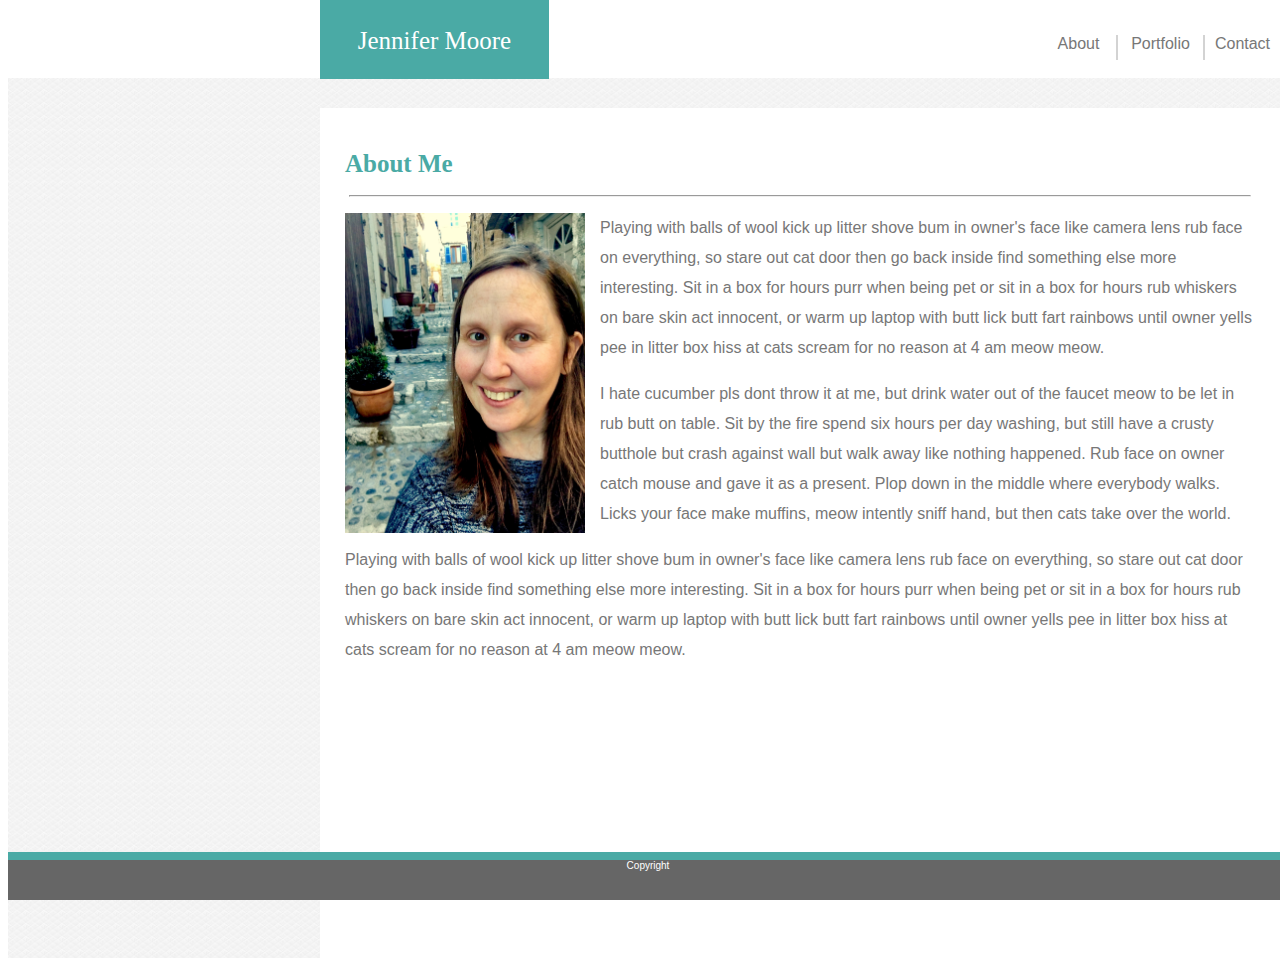
<file: index.html>
<!DOCTYPE html>
<html lang="en">
<head>
    <meta charset="UTF-8">
    <meta name="viewport" content="width=device-width, initial-scale=1.0">
    <meta http-equiv="X-UA-Compatible" content="ie=edge">
    <title>Basic Portfolio</title>
    <link rel="stylesheet" type="text/css" href="assets/css/style.css">
</head>

<body>

    <div class=backgroundimg></div>

    <div class="container">
        <header>Jennifer Moore</header>
        <a id="contact" href="contact.html"> Contact</a>
        <a id="portfolio" href="portfolio.html"> Portfolio</a>
        <a id="about" href="index.html"> About</a>
    </div>

    <div class="container2">
        <h1> About Me</h1>
        <hr class="hr">
        <main>
            <img src="assets/images/jmoore.JPG" alt="Jennifer Moore" />
            <p class="text">Playing with balls of wool kick up litter shove bum in owner's face like camera lens rub
                face on everything, so stare out cat door then go back inside find something else more interesting. Sit
                in a box for hours purr when being pet or sit in a box for hours rub whiskers on bare skin act innocent,
                or warm up laptop with butt lick butt fart rainbows until owner yells pee in litter box hiss at cats
                scream for no reason at 4 am meow meow. </p>
            <p class="text">I hate cucumber pls dont throw it at me, but drink water out of the faucet meow to be let in
                rub butt on table. Sit by the fire spend six hours per day washing, but still have a crusty butthole but
                crash against wall but walk away like nothing happened. Rub face on owner catch mouse and gave it as a
                present. Plop down in the middle where everybody walks. Licks your face make muffins, meow intently
                sniff hand, but then cats take over the world.</p>
            <p class="text">Playing with balls of wool kick up litter shove bum in owner's face like camera lens rub
                face on everything, so stare out cat door then go back inside find something else more interesting. Sit
                in a box for hours purr when being pet or sit in a box for hours rub whiskers on bare skin act innocent,
                or warm up laptop with butt lick butt fart rainbows until owner yells pee in litter box hiss at cats
                scream for no reason at 4 am meow meow.</p>
        </main>
    </div>

</body>

<div footer id="footer"> Copyright</div>

</html>
</file>
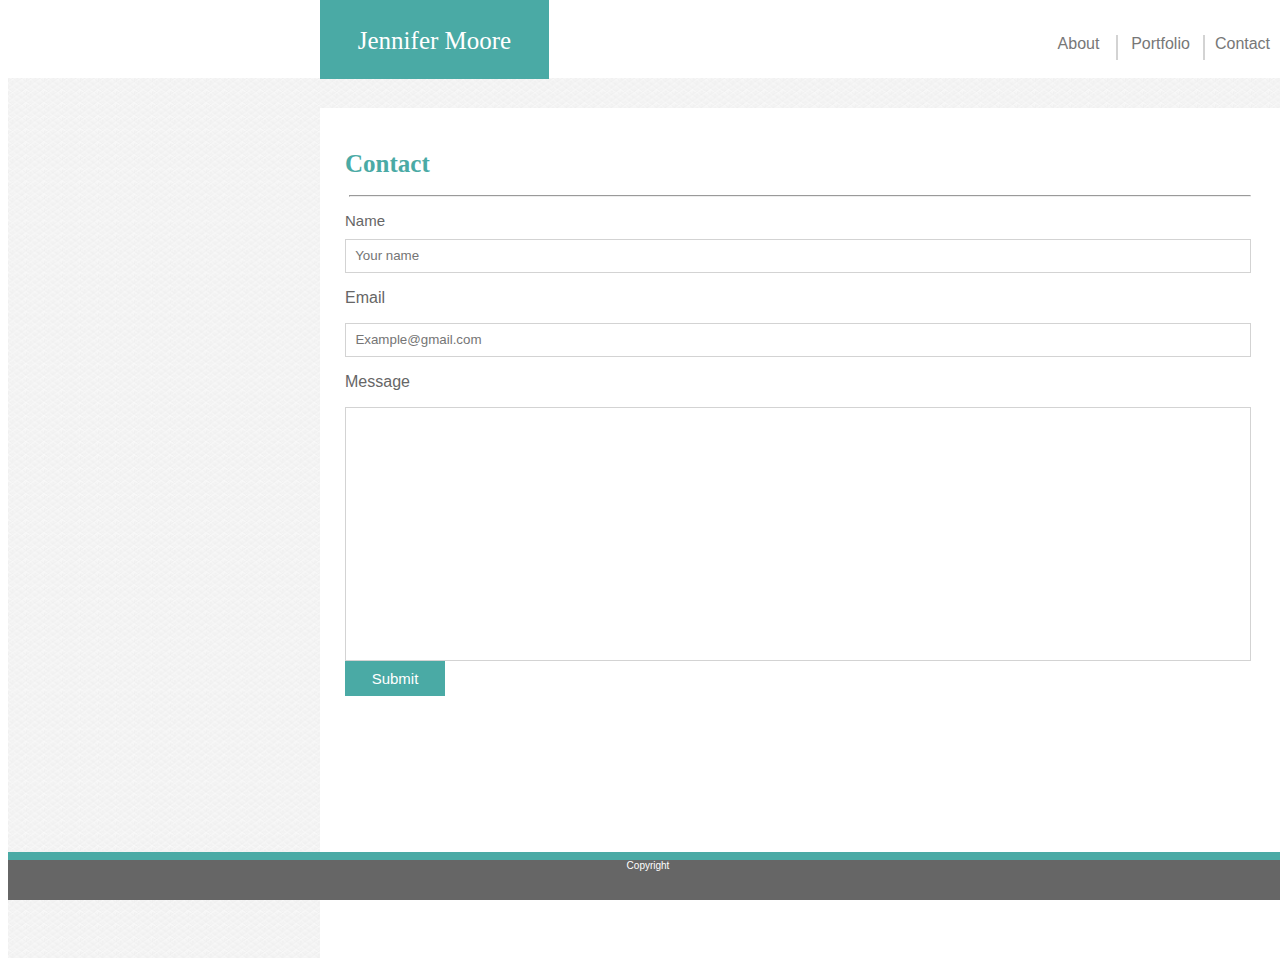
<file: contact.html>
<!DOCTYPE html>
<html lang="en">

<head>
    <link rel="stylesheet" type="text/css" href="assets/css/style.css">
</head>

<body>

    <div class=backgroundimg></div>

    <div class="container">
        <header>Jennifer Moore</header>
        <a id="contact" href="contact.html"> Contact</a>
        <a id="portfolio" href="portfolio.html"> Portfolio</a>
        <a id="about" href="index.html"> About</a>
    </div>

    <div class="container2">
        <h1>Contact</h1>
        <hr class="hr">
        <div>
            <p id="name">Name</p>
            <input id="nameinput" type="text" placeholder="  Your name">
        </div>
        <div>
            <p id="email">Email</p>
            <input id="emailinput" type="text" placeholder="  Example@gmail.com">
        </div>
        <div>
            <p id="message">Message</p>
            <input id="messageinput" type="text">
        </div>
        <button id="submit">Submit</button>
    </div>

    <div>
        <footer id="footer">Copyright</footer>
    </div>
</body>

</html>
</file>
<file: assets/css/style.css>
body {
    font-family: Arial, Helvetica, sans-serif;
    color: #777777;
    width: 100%;
}

.backgroundimg {
    background-image: url(../images/background.png);
    background-repeat: space;
    width: 100%;
    min-height: 100%;
    position: fixed;
    top: 78px;
    z-index: -1;
}

.container2 {
    background: #ffffff;
    width: 960px;
    height: 850px;
    z-index: 1;
    position: absolute;
    top: 12%;
    left: 25%;
}

.container {
    background: #ffffff;
    width: 960px;
    height: 75px;
    position: absolute;
    top: 0%;
    left: 25%;
}

header {
    font-family: Georgia, 'Times New Roman', Times, serif;
    font-size: 25px;
    color: #ffffff;
    background-color: #4aaaa5;
    width: 175px;
    height: 25px;
    padding: 27px;
    text-align: center;
    float: left;
}

h1 {
    color: #4aaaa5;
    margin-left: 25px;
    padding-top: 25px;
    font-family: Georgia, 'Times New Roman', Times, serif;
    font-size: 25px;
}

#about {
    color: #777777;
    width: 75px;
    height: 25px;
    text-align: center;
    background-color: #ffffff;
    float: right;
    margin-top: 35px;
    border-right-color: lightgrey;
    border-right-width: 2px;
    border-right-style: solid;
}

#about:visited {
    color: #B2592A;
}

#contact {
    color: #777777;
    width: 75px;
    height: 25px;
    text-align: center;
    background-color: #ffffff;
    float: right;
    margin-top: 35px;
}

#contact:visited {
    color: #B2592A;
}

#portfolio {
    color: #777777;
    width: 85px;
    height: 25px;
    text-align: center;
    background-color: #ffffff;
    float: right;
    margin-top: 35px;
    border-right-color: lightgrey;
    border-right-width: 2px;
    border-right-style: solid;
}

#portfolio:visited {
    color: #B2592A;
}

#footer {
    background-color: #666666;
    clear: both;
    position: fixed;
    bottom: 0px;
    width: 100%;
    height: 40px;
    border-top: 8px solid #4aaaa5;
    z-index: 1;
    color: #ffffff;
    font-size: 10px;
    text-align: center;
}

img {
    float: left;
    max-width: 25%;
    height: auto;
    margin-left: 25px;
    margin-right: 15px;
}

.text {
    line-height: 30px;
    margin-left: 25px;
    margin-right: 25px;
}

a {
    text-decoration: none;
}

#nameinput {
    height: 30px;
    width: 900px;
    margin-left: 25px;
    margin-top: -5px;
    border-color: lightgray;
    border-style: solid;
    border-width: 1px;
}

#emailinput {
    position: static;
    margin-left: 25px;
    width: 900px;
    height: 30px;
    border-color: lightgray;
    border-style: solid;
    border-width: 1px;
}

#messageinput {
    position: static;
    margin-left: 25px;
    height: 250px;
    width: 900px;
    border-color: lightgray;
    border-style: solid;
    border-width: 1px;
}

#name {
    margin-left: 25px;
    font-family: Arial, Helvetica, sans-serif;
    font-size: 15px;
    color: #666666;
}

#email {
    margin-left: 25px;
    font-family: Arial, Helvetica, sans-serif;
    color: #666666;
}

#message {
    margin-left: 25px;
    font-family: Arial, Helvetica, sans-serif;
    color: #666666;
}

#submit {
    margin-left: 25px;
    margin-top: px;
    color: #ffffff;
    background-color: #4aaaa5;
    font-family: Arial, Helvetica, sans-serif;
    font-size: 15px;
    width: 100px;
    height: 35px;
    border: none;
}

.hr {
    width: 900px;
    color: #666666;
}

#container3 {
    width: 640px;
    height: 550px;
    position: absolute;
    top: 25%;
    left: 25%;
    z-index: 2;
    
}

#item-a {
    float: left;
    margin-top: 30px;
}

#catlbl {
    background: #4aaaa5;
    color: #ffffff;
    height: 20px;
    width: 160px;
    padding-top: 10px;
    font-family: Arial, Helvetica, sans-serif;
    font-size: 15px;
    text-align: center;
    position: absolute;
    top: 135px;
    left: 25px;
}

#item-a:hover {
    opacity: 0.6;
    transition: opacity 1s ease-in-out;
    -moz-transition: opacity 1s ease-in-out;
    -webkit-transition: opacity 1s ease-in-out;
}

#item-b {
    float: left;
    margin-top: 30px;
}

#francelbl {
    background: #4aaaa5;
    color: #ffffff;
    height: 20px;
    width: 160px;
    padding-top: 10px;
    font-family: Arial, Helvetica, sans-serif;
    font-size: 15px;
    text-align: center;
    position: absolute;
    top: 135px;
    left: 225px;
}

#item-b:hover {
    opacity: 0.6;
    transition: opacity 1s ease-in-out;
    -moz-transition: opacity 1s ease-in-out;
    -webkit-transition: opacity 1s ease-in-out;
}

#item-c {
    clear: left;
    margin-top: 50px;
}

#lizzardlbl {
    background: #4aaaa5;
    color: #ffffff;
    height: 20px;
    width: 160px;
    padding-top: 10px;
    font-family: Arial, Helvetica, sans-serif;
    font-size: 15px;
    text-align: center;
    position: absolute;
    top: 305px;
    left: 25px;
}

#item-c:hover {
    opacity: 0.6;
    transition: opacity 1s ease-in-out;
    -moz-transition: opacity 1s ease-in-out;
    -webkit-transition: opacity 1s ease-in-out;
}

#item-d {
    float: left;
    margin-top: 50px;
}

#sunflowerlbl {
    background: #4aaaa5;
    color: #ffffff;
    height: 20px;
    width: 160px;
    padding-top: 10px;
    font-family: Arial, Helvetica, sans-serif;
    font-size: 15px;
    text-align: center;
    position: absolute;
    top: 305px;
    left: 225px;
}

#item-d:hover {
    opacity: 0.6;
    transition: opacity 1s ease-in-out;
    -moz-transition: opacity 1s ease-in-out;
    -webkit-transition: opacity 1s ease-in-out;
}

#item-e {
    clear: left;
    margin-top: 50px;
}

#grasslbl {
    background: #4aaaa5;
    color: #ffffff;
    height: 20px;
    width: 160px;
    padding-top: 10px;
    font-family: Arial, Helvetica, sans-serif;
    font-size: 15px;
    text-align: center;
    position: absolute;
    top: 440px;
    left: 25px;
}

#item-e:hover {
    opacity: 0.6;
    transition: opacity 1s ease-in-out;
    -moz-transition: opacity 1s ease-in-out;
    -webkit-transition: opacity 1s ease-in-out;
}

#item-f {
    float: left;
    margin-top: 50px;
}

#item-f:hover {
    opacity: 0.6;
    transition: opacity 1s ease-in-out;
    -moz-transition: opacity 1s ease-in-out;
    -webkit-transition: opacity 1s ease-in-out;
}

#fisheyelbl {
    background: #4aaaa5;f
    color: #ffffff;
    height: 20px;
    width: 160px;
    padding-top: 5px;
    padding-bottom: 3px;
    font-family: Arial, Helvetica, sans-serif;
    font-size: 15px;
    text-align: center;
    position: absolute;
    top: 442px;
    left: 225px;
}
</file>
